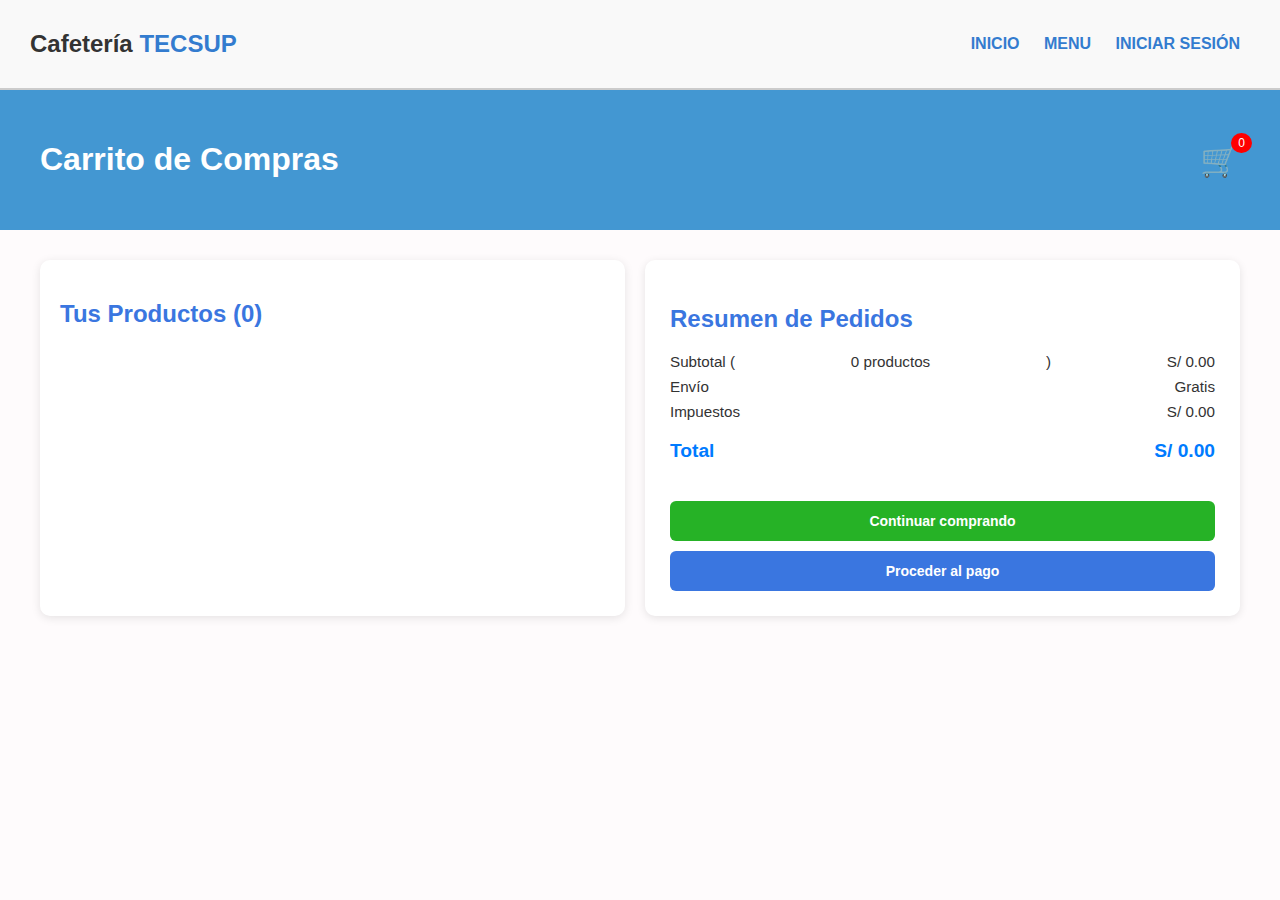
<file: carrito.html>
<!DOCTYPE html>
<html lang="es">
<head>
  <meta charset="UTF-8">
  <title>Carrito de Compras</title>
  <link rel="stylesheet" href="carrito.css">
  <style>
    body {
      margin: 0;
      font-family: 'Segoe UI', sans-serif;
      background-color: #fefbfc;
      color: #333;
    }

    /* Header */
    header {
      display: flex;
      justify-content: space-between;
      align-items: center;
      background-color: #f9f9f9;
      padding: 10px 30px;
      border-bottom: 2px solid #ccc;
    }

    header h2 span {
      color: #337ccf;
    }

    nav a {
      margin: 0 10px;
      color: #337ccf;
      text-decoration: none;
      font-weight: bold;
    }

    /* Hero */
    .hero {
      display: flex;
      justify-content: space-between;
      align-items: center;
      background-color: #4397d2;
      color: white;
      padding: 30px 40px;
    }

    .cart-icon {
      font-size: 2rem;
      position: relative;
    }

    .burbuja {
      position: absolute;
      top: -8px;
      right: -12px;
      background: red;
      color: white;
      border-radius: 50%;
      padding: 3px 7px;
      font-size: 0.75rem;
    }

    /* Main */
    .container {
      display: flex;
      gap: 20px;
      padding: 30px 40px;
      flex-wrap: wrap;
    }

    /* Productos */
    .productos {
      flex: 1;
      min-width: 300px;
    }

    .productos h2 {
      font-size: 1.5em;
      color: #3a76e0;
      margin-bottom: 15px;
    }

    #lista-productos {
      display: flex;
      flex-direction: column;
      gap: 15px;
    }

    #lista-productos .item {
      display: flex;
      align-items: center;
      background-color: #fff;
      padding: 10px;
      border-radius: 8px;
      box-shadow: 0 2px 5px rgba(0, 0, 0, 0.1);
      gap: 10px;
    }

    .item img {
      width: 50px;
      height: 50px;
      object-fit: cover;
      border-radius: 5px;
    }

    .item-details {
      flex-grow: 1;
    }

    .item-details h4 {
      margin: 0;
      font-size: 1em;
      color: #3a76e0;
    }

    .item-details p {
      margin: 3px 0;
      font-size: 0.9em;
      color: #555;
    }

    /* Resumen */
    .resumen {
      flex: 1;
      min-width: 280px;
      background-color: #fff;
      padding: 25px;
      border-radius: 10px;
      box-shadow: 0 2px 8px rgba(0, 0, 0, 0.1);
    }

    .resumen h2 {
      color: #3a76e0;
    }

    .detalle {
      margin-top: 15px;
      font-size: 0.95em;
    }

    .detalle p {
      display: flex;
      justify-content: space-between;
      margin: 8px 0;
    }

    h3 {
      margin-top: 25px;
      font-size: 1.2em;
      color: #2b6ed7;
      display: flex;
      justify-content: space-between;
    }

    /* Botones */
    button.continuar {
      width: 100%;
      padding: 12px;
      margin-top: 20px;
      background-color: #26b226;
      border: none;
      color: white;
      font-weight: bold;
      border-radius: 6px;
      cursor: pointer;
      transition: background 0.2s ease-in-out;
    }

    button.pagar {
      width: 100%;
      padding: 12px;
      margin-top: 10px;
      background-color: #3a76e0;
      border: none;
      color: white;
      font-weight: bold;
      border-radius: 6px;
      cursor: pointer;
      transition: background 0.2s ease-in-out;
    }

    button:hover {
      filter: brightness(1.05);
    }

    /* Responsive */
    @media screen and (max-width: 768px) {
      .container {
        flex-direction: column;
      }

.item img {
  width: 40px;
  height: 40px;
  object-fit: cover;
  border-radius: 6px;
  margin-right: 10px;
}
      .hero h1 {
        font-size: 1.4rem;
      }
    }
  </style>
</head>
<body>

  <header>
    <h2>Cafetería <span>TECSUP</span></h2>
    <nav>
      <a href="index.html">INICIO</a>
      <a href="menu.html">MENU</a>
      <a href="#">INICIAR SESIÓN</a>
    </nav>
  </header>

  <section class="hero">
    <h1>Carrito de Compras</h1>
    <div class="cart-icon">
      🛒<span id="contador-carrito" class="burbuja">0</span>
    </div>
  </section>

  <main class="container">
    <section class="productos">
      <h2>Tus Productos (<span id="cantidad">0</span>)</h2>
      <div id="lista-productos"></div>
    </section>

    <section class="resumen">
      <h2>Resumen de Pedidos</h2>
      <div class="detalle">
        <p>Subtotal (<span id="subcantidad">0 productos</span>) <span id="subtotal">S/ 0.00</span></p>
        <p>Envío <span>Gratis</span></p>
        <p>Impuestos <span id="impuestos">S/ 0.00</span></p>
      </div>
      <h3>Total <span id="total">S/ 0.00</span></h3>
      <button class="continuar" onclick="window.location.href='menu.html'">Continuar comprando</button>
      <button class="pagar">Proceder al pago</button>
    </section>
  </main>

<script src="carrito.js"></script>
</body>
</html>
</file>
<file: carrito.css>
body {
  margin: 0;
  font-family: 'Segoe UI', sans-serif;
  background: #fef8f8;
  color: #333;
}

header {
  background: #fff;
  padding: 10px 30px;
  display: flex;
  justify-content: space-between;
  align-items: center;
  border-bottom: 2px solid #e0e0e0;
}

header span {
  color: #007bff;
}

nav a {
  margin-left: 20px;
  color: #007bff;
  text-decoration: none;
  font-weight: bold;
}

.hero {
  background: #4A99C3;
  color: white;
  padding: 30px;
  display: flex;
  justify-content: space-between;
  align-items: center;
}

.container {
  display: flex;
  padding: 30px;
  gap: 30px;
  flex-wrap: wrap;
}

.productos, .resumen {
  background: white;
  padding: 20px;
  border-radius: 10px;
  flex: 1 1 300px;
  box-shadow: 0 2px 10px rgba(0,0,0,0.1);
}

.productos h2 {
  color: #007bff;
}

.item {
  display: flex;
  align-items: center;
  background-color: #fefefe;
  padding: 12px;
  margin-bottom: 15px;
  border-radius: 8px;
  box-shadow: 0 2px 5px rgba(0,0,0,0.1);
}

.item img {
  width: 60px;
  height: 60px;
  object-fit: cover;
  border-radius: 5px;
  margin-right: 15px;
}

.item-details h4 {
  margin: 0;
  color: #007bff;
  font-size: 1.1em;
}

.item-details p {
  margin: 4px 0;
  font-size: 0.9em;
}

.detalle p {
  display: flex;
  justify-content: space-between;
  margin: 10px 0;
}

.resumen h2 {
  color: #007bff;
}

.resumen h3 {
  margin-top: 20px;
  color: #007bff;
  display: flex;
  justify-content: space-between;
}

button {
  width: 100%;
  padding: 10px;
  margin-top: 10px;
  border: none;
  border-radius: 6px;
  font-weight: bold;
  font-size: 14px;
  cursor: pointer;
}

.continuar {
  background: #2ecc71;
  color: white;
}

.pagar {
  background: #3498db;
  color: white;
}

.cart-icon {
  position: relative;
  font-size: 24px;
  cursor: pointer;
}

.burbuja {
  position: absolute;
  top: -8px;
  right: -10px;
  background: red;
  color: white;
  border-radius: 50%;
  padding: 2px 6px;
  font-size: 12px;
}

@media screen and (max-width: 768px) {
  .container {
    flex-direction: column;
  }

  .item img {
    width: 40px;
    height: 40px;
  }

  .hero h1 {
    font-size: 1.4rem;
  }
}
</file>
